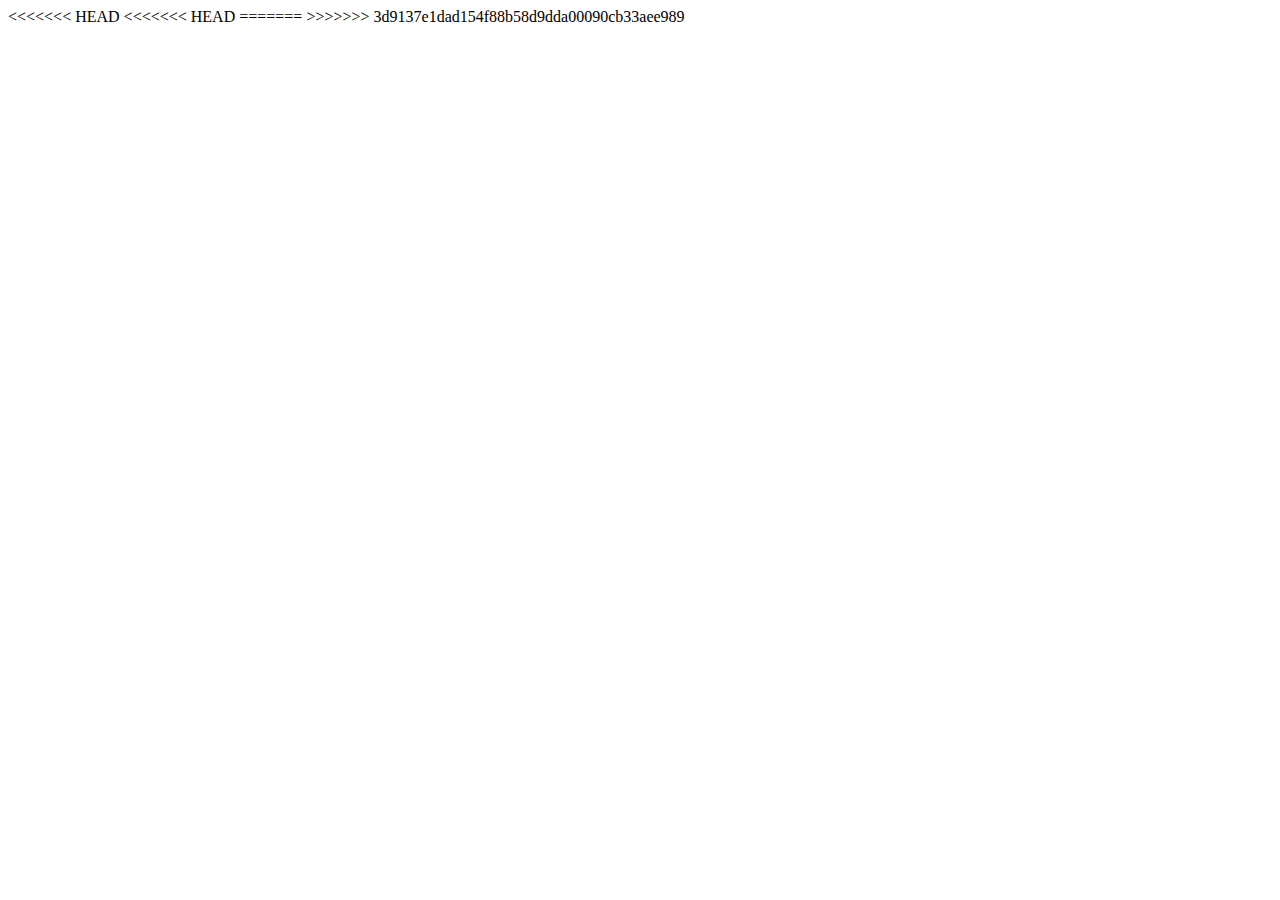
<file: test.html>
<<<<<<< HEAD
<!-- <!DOCTYPE html>
=======
<!DOCTYPE html>
>>>>>>> 3d9137e1dad154f88b58d9dda00090cb33aee989
<html lang="en">
  <head>
    <meta charset="UTF-8" />
    <meta name="viewport" content="width=device-width, initial-scale=1.0" />
    <meta http-equiv="X-UA-Compatible" content="ie=edge" />
    <title>Two</title>
    <link rel="stylesheet" href="test.css" />
    <link rel="stylesheet" href="./assets/css/bootstrap.min.css" />
  </head>
  <body>
    <div class="heading">
      <div class="left-nav">
        <ul>
          <li><a href="">Home</a></li>
          <li><a href="#">About Us</a></li>
          <li><a href="">Testimonials</a></li>
          <li><a href="">FAQs</a></li>
          <li><a href="">Support</a></li>
          <li><a href="">Contact Us</a></li>
        </ul>
      </div>
      <div class="right-nav">
        <ul>
          <li>
            <button class="btn-1 btn-lg btn-danger">Emergency HelpLine</button>
          </li>
        </ul>
      </div>
    </div>
    <div class="container-fluid">
      <!-- <div class="jumbotron">
            <h1 class="display-4">Hello, world!</h1>
            <p class="lead">
              This is a simple hero unit, a simple jumbotron-style component for
              calling extra attention to featured content or information.
            </p>
            <hr class="my-4" />
            <p>
              It uses utility classes for typography and spacing to space content out
              within the larger container.
            </p>
            <a class="btn btn-primary btn-lg" href="#" role="button">Learn more</a>
          </div>
       -->
<<<<<<< HEAD
      <!-- <div class="bd-example">
=======
      <div class="bd-example">
>>>>>>> 3d9137e1dad154f88b58d9dda00090cb33aee989
        <div
          id="carouselExampleCaptions"
          class="carousel slide"
          data-ride="carousel"
        >
          <ol class="carousel-indicators">
            <li
              data-target="#carouselExampleCaptions"
              data-slide-to="0"
              class="active"
            ></li>
            <li data-target="#carouselExampleCaptions" data-slide-to="1"></li>
            <li data-target="#carouselExampleCaptions" data-slide-to="2"></li>
          </ol>
          <div class="carousel-inner">
            <div class="carousel-item active">
              <img src="./images/Image 1.jpg" class="d-block w-100" alt="..." />
              <div class="carousel-caption d-none d-md-block">
                <h5>First slide label</h5>
                <p>
                  Nulla vitae elit libero, a pharetra augue mollis interdum.
                </p>
              </div>
            </div>
            <div class="carousel-item">
              <img src="./images/Image 2.jpg" class="d-block w-100" alt="..." />
              <div class="carousel-caption d-none d-md-block">
                <h5>Second slide label</h5>
                <p>Lorem ipsum dolor sit amet, consectetur adipiscing elit.</p>
              </div>
            </div>
            <div class="carousel-item">
              <img src="./images/Image 3.jpg" class="d-block w-100" alt="..." />
              <div class="carousel-caption d-none d-md-block">
                <h5>Third slide label</h5>
                <p>
                  Praesent commodo cursus magna, vel scelerisque nisl
                  consectetur.
                </p>
              </div>
            </div>
          </div>
          <a
            class="carousel-control-prev"
            href="#carouselExampleCaptions"
            role="button"
            data-slide="prev"
          >
            <span class="carousel-control-prev-icon" aria-hidden="true"></span>
            <span class="sr-only">Previous</span>
          </a>
          <a
            class="carousel-control-next"
            href="#carouselExampleCaptions"
            role="button"
            data-slide="next"
          >
            <span class="carousel-control-next-icon" aria-hidden="true"></span>
            <span class="sr-only">Next</span>
          </a>
        </div>
      </div>
    </div>

    <footer></footer>
    <script src="./assets/js/lib/jquery-3.4.1.min.js"></script>
    <script src="./assets/js/lib/bootstrap.min.js"></script>
  </body>
<<<<<<< HEAD
</html> --> 
=======
</html>
>>>>>>> 3d9137e1dad154f88b58d9dda00090cb33aee989
</file>
<file: test.css>
body {
    background: rgb(40, 64, 170);
    margin: 0;
    height: 100%;
    font-family: "Gill Sans", "Gill Sans MT", Calibri, "Trebuchet MS", sans-serif;
}

.heading {
    margin: 0px;
    background-color: rgb(1, 1, 34);
}

.container {
    display: inline-block;
    align-content: center;
    width: 70%;
    margin: 5% 15%;
    color: white;
}

ul {
    list-style-type: none;
    margin: 0%;
    padding: 0%;
    overflow: hidden;
}

li {
    float: left;
    margin-left: 0px;
}

li a {
    text-decoration: none;
    display: block;
    text-align: center;
    color: white;
    padding: 14px 16px;
}

.left-nav,
.right-nav {
    display: inline-block;
}

.right-nav {
    float: right
}

img {
    width: 100%;
    height: 500px;
}
</file>
